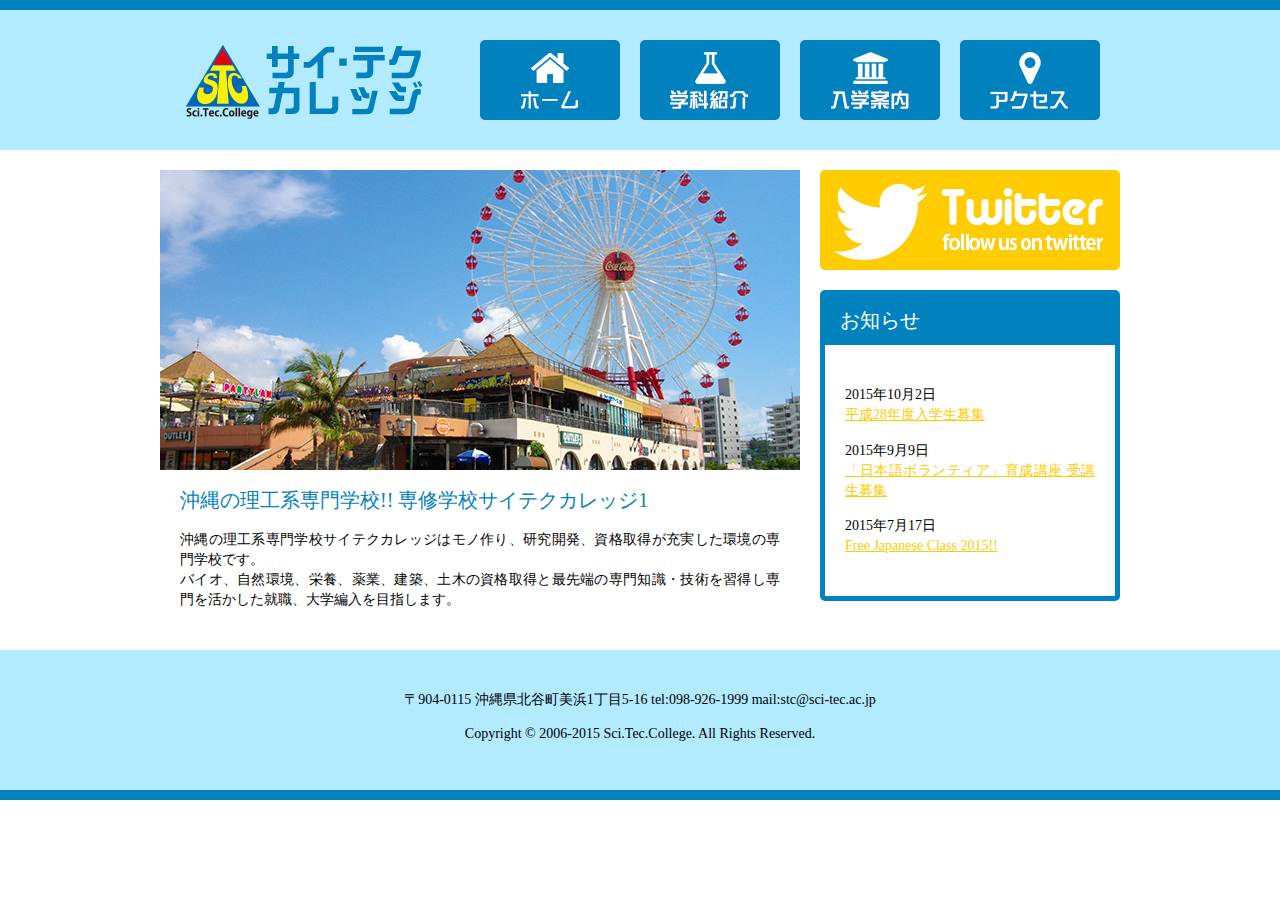
<file: index.html>
<!doctype html>
<html><!-- InstanceBegin template="/Templates/base.dwt" codeOutsideHTMLIsLocked="false" -->
<head>
<meta charset="utf-8">
<!-- InstanceBeginEditable name="doctitle" -->
<title>サイテクカレッジ</title>
<!-- InstanceEndEditable -->
<link rel="stylesheet" href="css/reset.css">
  <link rel="stylesheet" href="css/hamburger-menu.css">
<link rel="stylesheet" href="css/style.css">
  <link rel="stylesheet" href="css/responsive.css">
  <script src="https://ajax.googleapis.com/ajax/libs/jquery/3.5.1/jquery.min.js"></script>
  <script src="js/hamburger-menu.js"></script>
<!-- InstanceBeginEditable name="head" -->
<!-- InstanceEndEditable -->
<!-- InstanceParam name="クラス名" type="text" value="home" -->
</head>

<body class="home">
  <div class="page">
    <header>
      <div class="inner">
        <h1><a href="index.html"><img src="images/logo.png" alt="サイテクカレッジ"></a></h1>
        <!-- PC用ナビゲーション -->
        <nav class="main-navi">
          <ul>
            <li><a href="index.html"><img src="images/menu-home.png" alt="ホーム"></a></li>
            <li><a href="course.html"><img src="images/menu-course.png" alt="学科紹介"></a></li>
            <li><a href="info.html"><img src="images/menu-info.png" alt="入学案内"></a></li>
            <li><a href="access.html"><img src="images/menu-access.png" alt="アクセス"></a></li>
          </ul>
        </nav>
        <!-- ハンバーガーメニュー -->
        <button class="hamburger-button"></button>

        <!-- モバイル用ナビゲーション -->
        <nav class="hamburger-nav">
          <ul>
            <li><a href="#">メニュー１</a></li>
            <li><a href="#">メニュー２</a></li>
            <li><a href="#">メニュー３</a></li>
            <li><a href="#">メニュー４</a></li>
          </ul>
        </nav>
        
      </div>
    </header>
    <div class="content"><!-- InstanceBeginEditable name="メイン領域" -->
      <main>
        <figure><img src="images/main-image.jpg" alt="北谷町美浜アメリカンビレッジ"></figure>
        <h2>沖縄の理工系専門学校!! 専修学校サイテクカレッジ1</h2>
        <p>沖縄の理工系専門学校サイテクカレッジはモノ作り、研究開発、資格取得が充実した環境の専門学校です。<br>
          バイオ、自然環境、栄養、薬業、建築、土木の資格取得と最先端の専門知識・技術を習得し専門を活かした就職、大学編入を目指します。</p>
      </main>
    <!-- InstanceEndEditable -->
      <aside>
        <div class="banner">
          <a href="#"><img src="images/twitter.png" alt="Twitter, follow us on twitter"></a>
        </div>
        <div class="news">
          <h2>お知らせ</h2>
          <ul>
            <li><time datetime="2015-10-2">2015年10月2日</time><br>
              <a href="#">平成28年度入学生募集</a></li>
            <li><time datetime="2015-9-9">2015年9月9日</time><br>
              <a href="#">「日本語ボランティア」育成講座 受講生募集</a></li>
            <li><time datetime="2015-7-17">2015年7月17日</time><br>
              <a href="#">Free Japanese Class 2015!!</a></li>
          </ul>
        </div>
      </aside>
    </div>
    <footer>
      <address>〒904-0115 沖縄県北谷町美浜1丁目5-16<br>
        tel:098-926-1999  mail:stc@sci-tec.ac.jp</address>
      <p><small>Copyright &copy; 2006-2015 Sci.Tec.College.<br>
        All Rights Reserved.</small></p>
    </footer>
  </div>
</body>
<!-- InstanceEnd --></html>
</file>
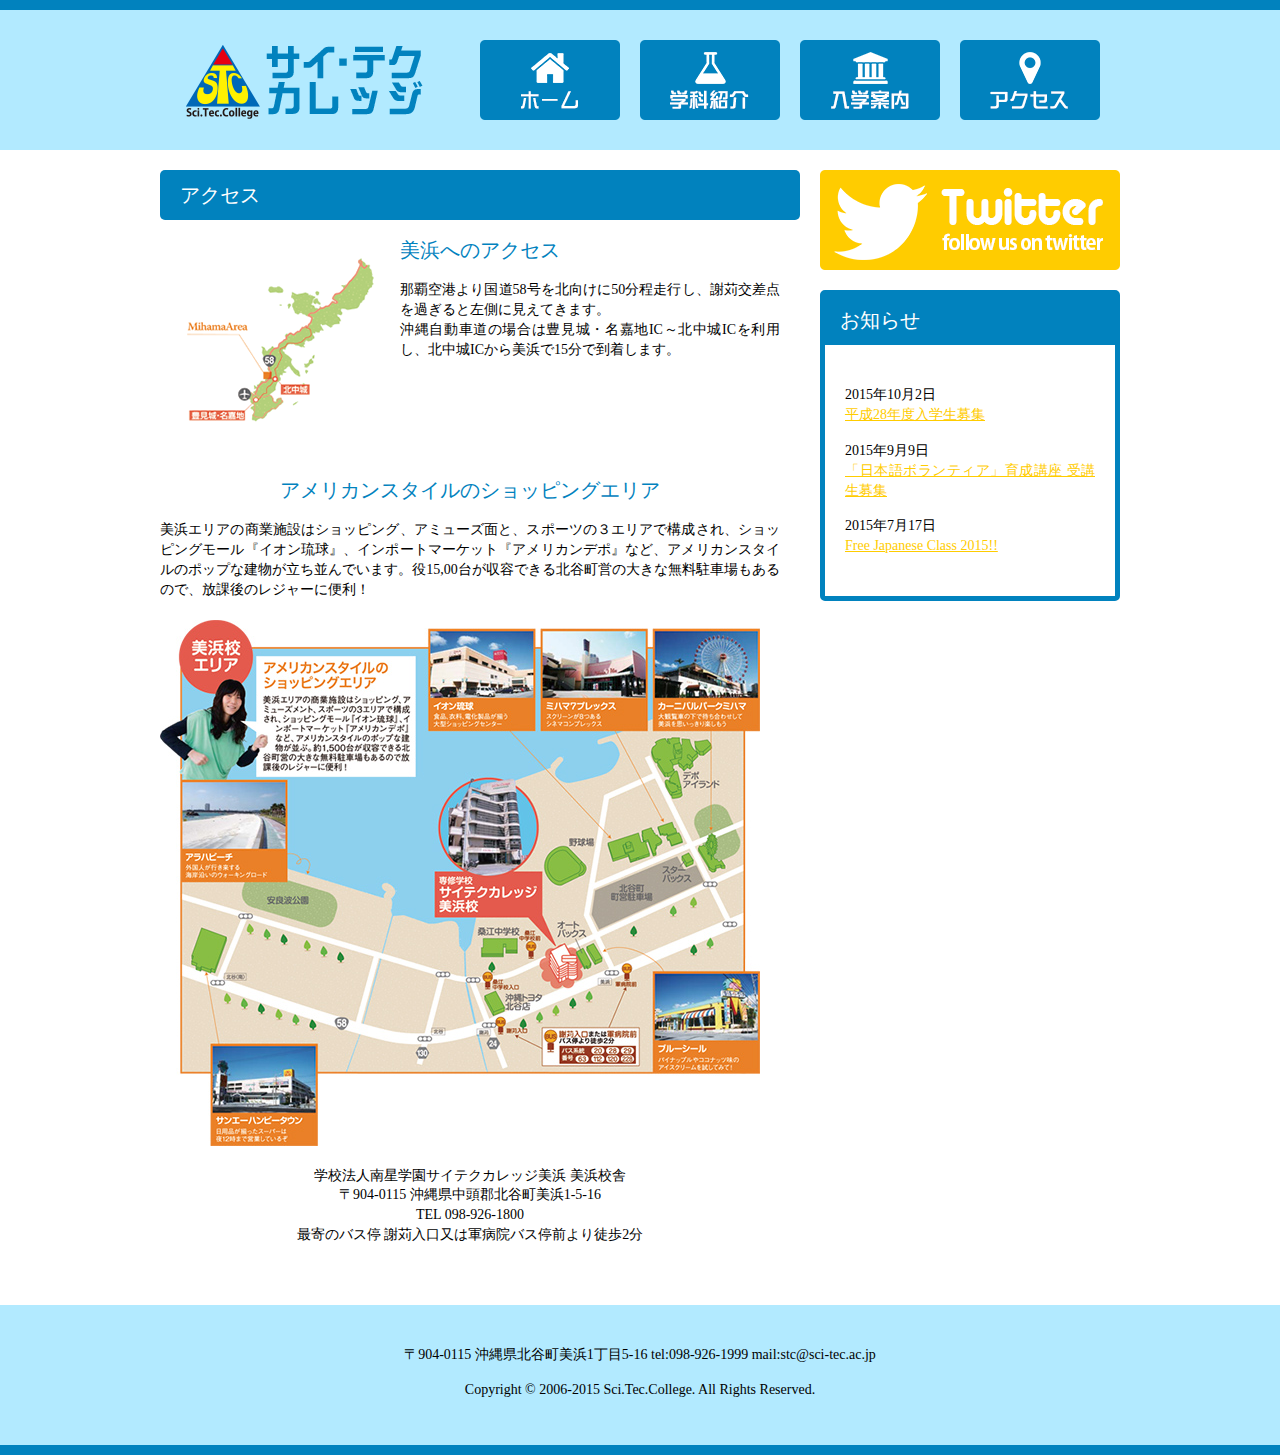
<file: access.html>
<!doctype html>
<html><!-- InstanceBegin template="/Templates/base.dwt" codeOutsideHTMLIsLocked="false" -->
<head>
<meta charset="utf-8">
<!-- InstanceBeginEditable name="doctitle" -->
<title>アクセス｜サイテクカレッジ</title>
<!-- InstanceEndEditable -->
<link rel="stylesheet" href="css/reset.css">
  <link rel="stylesheet" href="css/hamburger-menu.css">
<link rel="stylesheet" href="css/style.css">
  <link rel="stylesheet" href="css/responsive.css">
  <script src="https://ajax.googleapis.com/ajax/libs/jquery/3.5.1/jquery.min.js"></script>
  <script src="js/hamburger-menu.js"></script>
<!-- InstanceBeginEditable name="head" -->
<!-- InstanceEndEditable -->
<!-- InstanceParam name="クラス名" type="text" value="access" -->
</head>

<body class="access">
  <div class="page">
    <header>
      <div class="inner">
        <h1><a href="index.html"><img src="images/logo.png" alt="サイテクカレッジ"></a></h1>
        <!-- PC用ナビゲーション -->
        <nav class="main-navi">
          <ul>
            <li><a href="index.html"><img src="images/menu-home.png" alt="ホーム"></a></li>
            <li><a href="course.html"><img src="images/menu-course.png" alt="学科紹介"></a></li>
            <li><a href="info.html"><img src="images/menu-info.png" alt="入学案内"></a></li>
            <li><a href="access.html"><img src="images/menu-access.png" alt="アクセス"></a></li>
          </ul>
        </nav>
        <!-- ハンバーガーメニュー -->
        <button class="hamburger-button"></button>

        <!-- モバイル用ナビゲーション -->
        <nav class="hamburger-nav">
          <ul>
            <li><a href="#">メニュー１</a></li>
            <li><a href="#">メニュー２</a></li>
            <li><a href="#">メニュー３</a></li>
            <li><a href="#">メニュー４</a></li>
          </ul>
        </nav>
        
      </div>
    </header>
    <div class="content"><!-- InstanceBeginEditable name="メイン領域" -->
      <main>
        <article>
          <h2>アクセス</h2>
          <section class="mihama">
            <figure><img src="images/map.png" alt="美浜へのアクセス地図"></figure>
            <h3>美浜へのアクセス</h3>
            <p>那覇空港より国道58号を北向けに50分程走行し、謝苅交差点を過ぎると左側に見えてきます。<br>
              沖縄自動車道の場合は豊見城・名嘉地IC～北中城ICを利用し、北中城ICから美浜で15分で到着します。</p>
          </section>
          <section class="american">
            <h3>アメリカンスタイルのショッピングエリア</h3>
            <p>美浜エリアの商業施設はショッピング、アミューズ面と、スポーツの３エリアで構成され、ショッピングモール『イオン琉球』、インポートマーケット『アメリカンデポ』など、アメリカンスタイルのポップな建物が立ち並んでいます。役15,00台が収容できる北谷町営の大きな無料駐車場もあるので、放課後のレジャーに便利！</p>
            <figure><img src="images/shopping-area.jpg" alt="サイテクカレッジ美浜のアクセス地図"></figure>
            <address>学校法人南星学園サイテクカレッジ美浜 美浜校舎<br>
              〒904-0115 沖縄県中頭郡北谷町美浜1-5-16<br>
              TEL 098-926-1800<br>
              最寄のバス停 謝苅入口又は軍病院バス停前より徒歩2分</address>
          </section>
        </article>
      </main>
    <!-- InstanceEndEditable -->
      <aside>
        <div class="banner">
          <a href="#"><img src="images/twitter.png" alt="Twitter, follow us on twitter"></a>
        </div>
        <div class="news">
          <h2>お知らせ</h2>
          <ul>
            <li><time datetime="2015-10-2">2015年10月2日</time><br>
              <a href="#">平成28年度入学生募集</a></li>
            <li><time datetime="2015-9-9">2015年9月9日</time><br>
              <a href="#">「日本語ボランティア」育成講座 受講生募集</a></li>
            <li><time datetime="2015-7-17">2015年7月17日</time><br>
              <a href="#">Free Japanese Class 2015!!</a></li>
          </ul>
        </div>
      </aside>
    </div>
    <footer>
      <address>〒904-0115 沖縄県北谷町美浜1丁目5-16<br>
        tel:098-926-1999  mail:stc@sci-tec.ac.jp</address>
      <p><small>Copyright &copy; 2006-2015 Sci.Tec.College.<br>
        All Rights Reserved.</small></p>
    </footer>
  </div>
</body>
<!-- InstanceEnd --></html>
</file>
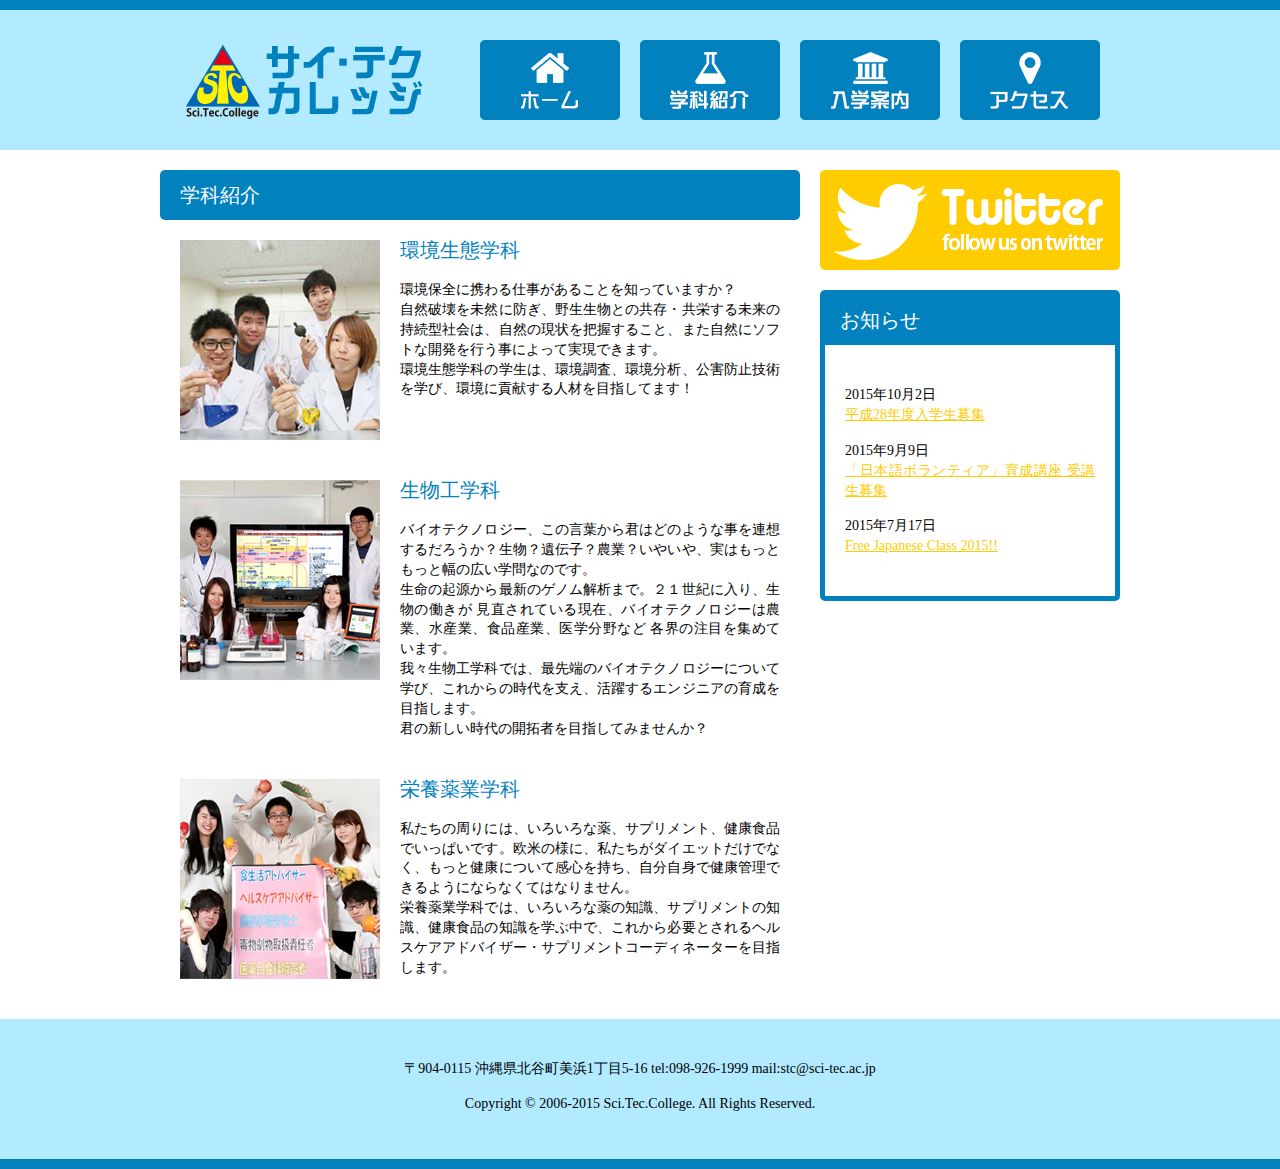
<file: course.html>
<!doctype html>
<html><!-- InstanceBegin template="/Templates/base.dwt" codeOutsideHTMLIsLocked="false" -->
<head>
<meta charset="utf-8">
<!-- InstanceBeginEditable name="doctitle" -->
<title>学科紹介｜サイテクカレッジ</title>
<!-- InstanceEndEditable -->
<link rel="stylesheet" href="css/reset.css">
  <link rel="stylesheet" href="css/hamburger-menu.css">
<link rel="stylesheet" href="css/style.css">
  <link rel="stylesheet" href="css/responsive.css">
  <script src="https://ajax.googleapis.com/ajax/libs/jquery/3.5.1/jquery.min.js"></script>
  <script src="js/hamburger-menu.js"></script>
<!-- InstanceBeginEditable name="head" -->
<!-- InstanceEndEditable -->
<!-- InstanceParam name="クラス名" type="text" value="course" -->
</head>

<body class="course">
  <div class="page">
    <header>
      <div class="inner">
        <h1><a href="index.html"><img src="images/logo.png" alt="サイテクカレッジ"></a></h1>
        <!-- PC用ナビゲーション -->
        <nav class="main-navi">
          <ul>
            <li><a href="index.html"><img src="images/menu-home.png" alt="ホーム"></a></li>
            <li><a href="course.html"><img src="images/menu-course.png" alt="学科紹介"></a></li>
            <li><a href="info.html"><img src="images/menu-info.png" alt="入学案内"></a></li>
            <li><a href="access.html"><img src="images/menu-access.png" alt="アクセス"></a></li>
          </ul>
        </nav>
        <!-- ハンバーガーメニュー -->
        <button class="hamburger-button"></button>

        <!-- モバイル用ナビゲーション -->
        <nav class="hamburger-nav">
          <ul>
            <li><a href="#">メニュー１</a></li>
            <li><a href="#">メニュー２</a></li>
            <li><a href="#">メニュー３</a></li>
            <li><a href="#">メニュー４</a></li>
          </ul>
        </nav>
        
      </div>
    </header>
    <div class="content"><!-- InstanceBeginEditable name="メイン領域" -->
      <main>
        <article>
          <h2>学科紹介</h2>
          <section>
            <figure><img src="images/course-kankyo.jpg" alt="環境生態学科"></figure>
            <h3>環境生態学科</h3>
            <p>環境保全に携わる仕事があることを知っていますか？<br>
              自然破壊を未然に防ぎ、野生生物との共存・共栄する未来の持続型社会は、自然の現状を把握すること、また自然にソフトな開発を行う事によって実現できます。<br>
              環境生態学科の学生は、環境調査、環境分析、公害防止技術を学び、環境に貢献する人材を目指してます！</p>
          </section>
          <section>
            <figure><img src="images/course-seibutsu.jpg" alt="生物工学科"></figure>
            <h3>生物工学科</h3>
            <p>バイオテクノロジー、この言葉から君はどのような事を連想するだろうか？生物？遺伝子？農業？いやいや、実はもっともっと幅の広い学問なのです。<br>
              生命の起源から最新のゲノム解析まで。２１世紀に入り、生物の働きが 見直されている現在、バイオテクノロジーは農業、水産業、食品産業、医学分野など 各界の注目を集めています。<br>
              我々生物工学科では、最先端のバイオテクノロジーについて学び、これからの時代を支え、活躍するエンジニアの育成を目指します。<br>
              君の新しい時代の開拓者を目指してみませんか？</p>
          </section>
          <section>
            <figure><img src="images/course-eiyo.png" alt="栄養薬業学科"></figure>
            <h3>栄養薬業学科</h3>
            <p>私たちの周りには、いろいろな薬、サプリメント、健康食品でいっぱいです。欧米の様に、私たちがダイエットだけでなく、もっと健康について感心を持ち、自分自身で健康管理で きるようにならなくてはなりません。<br>
              栄養薬業学科では、いろいろな薬の知識、サプリメントの知識、健康食品の知識を学ぶ中で、これから必要とされるヘルスケアアドバイザー・サプリメントコーディネーターを目指します。</p>
          </section>
        </article>
      </main>
    <!-- InstanceEndEditable -->
      <aside>
        <div class="banner">
          <a href="#"><img src="images/twitter.png" alt="Twitter, follow us on twitter"></a>
        </div>
        <div class="news">
          <h2>お知らせ</h2>
          <ul>
            <li><time datetime="2015-10-2">2015年10月2日</time><br>
              <a href="#">平成28年度入学生募集</a></li>
            <li><time datetime="2015-9-9">2015年9月9日</time><br>
              <a href="#">「日本語ボランティア」育成講座 受講生募集</a></li>
            <li><time datetime="2015-7-17">2015年7月17日</time><br>
              <a href="#">Free Japanese Class 2015!!</a></li>
          </ul>
        </div>
      </aside>
    </div>
    <footer>
      <address>〒904-0115 沖縄県北谷町美浜1丁目5-16<br>
        tel:098-926-1999  mail:stc@sci-tec.ac.jp</address>
      <p><small>Copyright &copy; 2006-2015 Sci.Tec.College.<br>
        All Rights Reserved.</small></p>
    </footer>
  </div>
</body>
<!-- InstanceEnd --></html>
</file>
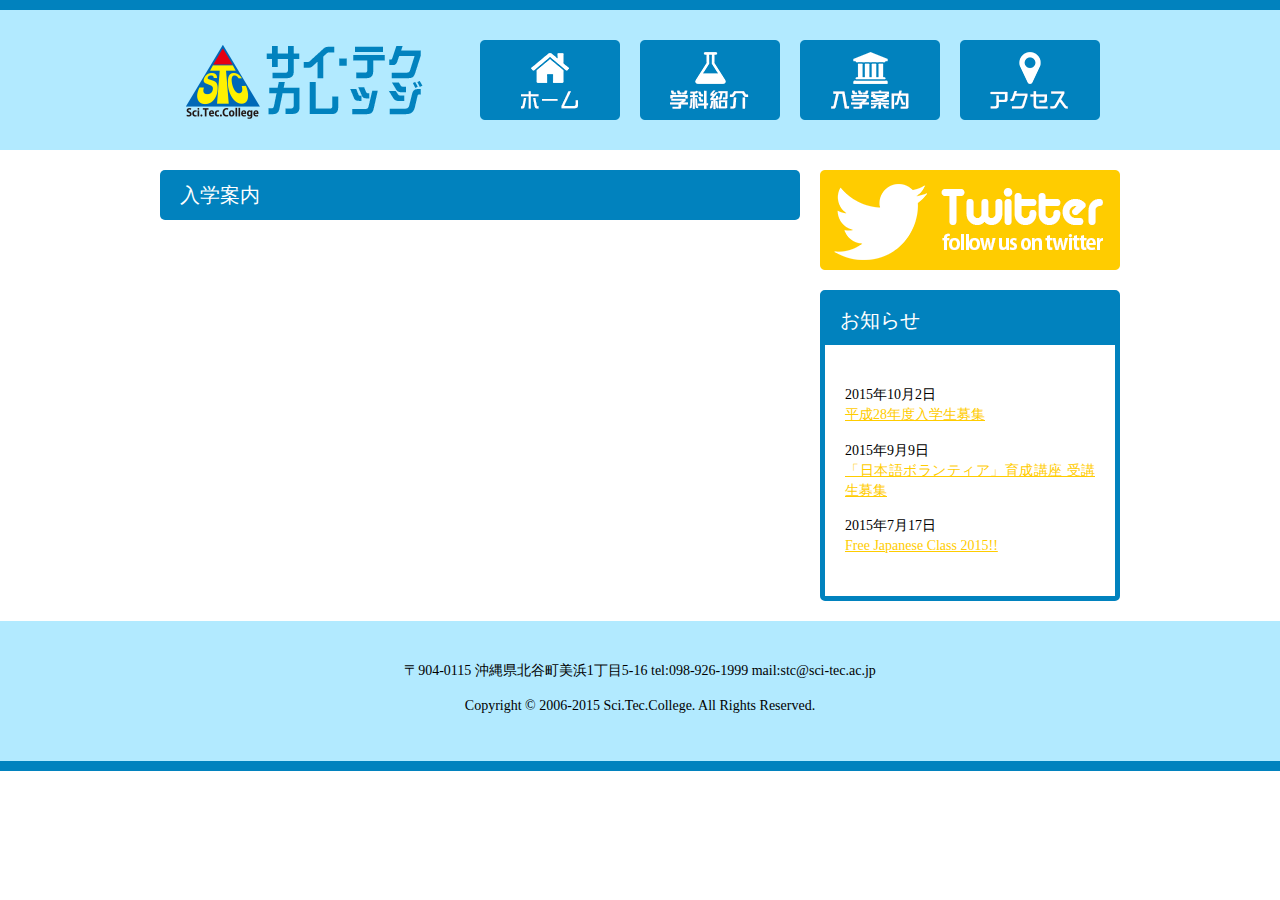
<file: info.html>
<!doctype html>
<html><!-- InstanceBegin template="/Templates/base.dwt" codeOutsideHTMLIsLocked="false" -->
<head>
<meta charset="utf-8">
<!-- InstanceBeginEditable name="doctitle" -->
<title>入学案内｜サイテクカレッジ</title>
<!-- InstanceEndEditable -->
<link rel="stylesheet" href="css/reset.css">
  <link rel="stylesheet" href="css/hamburger-menu.css">
<link rel="stylesheet" href="css/style.css">
  <link rel="stylesheet" href="css/responsive.css">
  <script src="https://ajax.googleapis.com/ajax/libs/jquery/3.5.1/jquery.min.js"></script>
  <script src="js/hamburger-menu.js"></script>
<!-- InstanceBeginEditable name="head" -->
<!-- InstanceEndEditable -->
<!-- InstanceParam name="クラス名" type="text" value="info" -->
</head>

<body class="info">
  <div class="page">
    <header>
      <div class="inner">
        <h1><a href="index.html"><img src="images/logo.png" alt="サイテクカレッジ"></a></h1>
        <!-- PC用ナビゲーション -->
        <nav class="main-navi">
          <ul>
            <li><a href="index.html"><img src="images/menu-home.png" alt="ホーム"></a></li>
            <li><a href="course.html"><img src="images/menu-course.png" alt="学科紹介"></a></li>
            <li><a href="info.html"><img src="images/menu-info.png" alt="入学案内"></a></li>
            <li><a href="access.html"><img src="images/menu-access.png" alt="アクセス"></a></li>
          </ul>
        </nav>
        <!-- ハンバーガーメニュー -->
        <button class="hamburger-button"></button>

        <!-- モバイル用ナビゲーション -->
        <nav class="hamburger-nav">
          <ul>
            <li><a href="#">メニュー１</a></li>
            <li><a href="#">メニュー２</a></li>
            <li><a href="#">メニュー３</a></li>
            <li><a href="#">メニュー４</a></li>
          </ul>
        </nav>
        
      </div>
    </header>
    <div class="content"><!-- InstanceBeginEditable name="メイン領域" -->
      <main>
        <article>
          <h2>入学案内</h2>
        </article>
      </main>
    <!-- InstanceEndEditable -->
      <aside>
        <div class="banner">
          <a href="#"><img src="images/twitter.png" alt="Twitter, follow us on twitter"></a>
        </div>
        <div class="news">
          <h2>お知らせ</h2>
          <ul>
            <li><time datetime="2015-10-2">2015年10月2日</time><br>
              <a href="#">平成28年度入学生募集</a></li>
            <li><time datetime="2015-9-9">2015年9月9日</time><br>
              <a href="#">「日本語ボランティア」育成講座 受講生募集</a></li>
            <li><time datetime="2015-7-17">2015年7月17日</time><br>
              <a href="#">Free Japanese Class 2015!!</a></li>
          </ul>
        </div>
      </aside>
    </div>
    <footer>
      <address>〒904-0115 沖縄県北谷町美浜1丁目5-16<br>
        tel:098-926-1999  mail:stc@sci-tec.ac.jp</address>
      <p><small>Copyright &copy; 2006-2015 Sci.Tec.College.<br>
        All Rights Reserved.</small></p>
    </footer>
  </div>
</body>
<!-- InstanceEnd --></html>
</file>
<file: css/hamburger-menu.css>
@charset "utf-8";
/* CSS Document */

.hamburger-button {
  display: flex;
  justify-content: center;
  align-items: center;
  position: absolute;
  top: 20px;
  right: 20px;
  z-index: 1002;
  background-color: #fff;
  border: none;
  cursor: pointer;
  width: 40px;
  height: 40px;
  outline: none;
}
.hamburger-button svg {
  height: 25px; /* autoではなく同じ数字で */
  width: 25px; /* autoではなく同じ数字で */
  fill: #000;
}
.hamburger-nav {
  position: fixed;
  width: 100%;
  background-color: #fff;
  z-index: 1001;
  padding: 20px;
}
#hamburger-overlay {
  position: fixed;
  top: 0;
  bottom: 0;
  left: 0;
  right: 0;
  background-color: rgba(0,0,0,.5);
  pointer-events: none;
  opacity: 0;
  z-index: 1000;
}
</file>
<file: css/style.css>
@charset "utf-8";
/* CSS Document */

:root {
  --main-color: #0182be;
  --bg-color: #b2eaff;
  --accent-color: #ffcc00;
}

/* --------------------------
 全体構造
-------------------------- */
body {
  font-family: "ヒラギノ角ゴ Pro W3", "Hiragino Kaku Gothic Pro", "メイリオ", Meiryo, Osaka, "ＭＳ Ｐゴシック", "MS PGothic", "sans-serif";
  color: #000;
  background-color: #fff;
  font-size: 14px;
}
a {
  color: var(--accent-color);
}
h1,
h2,
h3 {
  font-weight: normal;
}
p {
  line-height: 1.42;
}
.page {
}
.content {
  overflow: hidden;
  width: 960px;
  margin: 0 auto 20px auto;
}


/* --------------------------
 ヘッダー
-------------------------- */
header {
  background-color: var(--bg-color);
  border-top: 10px solid var(--main-color);
  margin-bottom: 20px;
}
header .inner {
  height: 140px;
  width: 960px;
  margin: 0 auto;
  position: relative;
}
header h1 {
  position: absolute;
  top: 30px;
  left: 20px;
}

header .main-navi {
  position: absolute;
  top: 30px;
  right: 0;
}
header .main-navi li {
  float: left;
  margin-right: 20px;
}

header .hamburger-nav{
  display: none;
}

header .hamburger-button{
  display: none;
}

/* --------------------------
 メイン
-------------------------- */
main {
  width: 640px;
  float: left;
}
main article h2 {
  background-color: var(--main-color);
  color: #fff;
  height: 50px;
  line-height: 50px;
  padding: 0 20px;
  border-radius: 5px;
  margin-bottom: 20px;
  font-size: 20px;
}


/* --------------------------
 サイド
-------------------------- */
aside {
  width: 300px;
  float: right;
}
aside .banner {
  margin-bottom: 20px;
}
aside .news {
  border: 5px solid var(--main-color);
  border-radius: 5px;
}
aside .news h2 {
  background-color: var(--main-color);
  color: #fff;
  height: 50px;
  line-height: 50px;
  padding-left: 15px;
  font-size: 20px;
}
aside .news ul {
  list-style-type: none;
  margin: 40px 20px 40px 20px;
}
aside .news li {
  margin-bottom: 16px;
  line-height: 1.42;
}


/* --------------------------
 フッター
-------------------------- */
footer {
  clear: both;
  background-color: var(--bg-color);
  border-bottom: 10px solid var(--main-color);
  height: 150px;
  overflow: hidden;
  text-align: center;
}
footer address {
  margin-top: 40px;
  font-style: normal;
  line-height: 1.42;
}
footer p {
  margin-top: 15px;
}

footer br{
  display: none;   /*スマホ表示の為の改行処理*/
}


/* --------------------------
 トップページ
-------------------------- */
.home main figure {
  margin-bottom: 20px;
}
.home main h2 {
  font-size: 20px;
  color: var(--main-color);
  margin: 0 20px 20px 20px;
}
.home main p {
  margin: 0 20px 20px 20px;
}


/* --------------------------
 学科紹介
-------------------------- */
.course main section {
  margin: 0 20px 40px 20px;
  overflow: hidden;
}
.course main section:last-child {
  margin-bottom: 20px;
}
.course main figure {
  float: left;
  margin: 0 20px 0 0;
}
.course main h3 {
  color: var(--main-color);
  margin-bottom: 20px;
  font-size: 20px;
}
.course main p {
  margin-left: 220px;
}


/* --------------------------
 入学案内
-------------------------- */


/* --------------------------
 アクセス
-------------------------- */
.access main section {
  margin: 0 20px 40px 0;
  overflow: hidden;
}
.access main h3 {
  font-size: 20px;
  color: var(--main-color);
  margin: 0 0 20px 0;
}
.access main p {
  margin: 0 0 20px 0;
}
.access main .mihama figure {
  float: left;
  margin: 0 20px 0 20px;
}
.access main .american h3 {
  text-align: center;
}
.access main address {
  text-align: center;
  font-style: normal;
  margin: 20px 0 0 0;
  line-height: 1.42;
}
</file>
<file: css/responsive.css>
@charset "utf-8";
/* CSS Document */
@media screen and (max-width:480px) {
  
/* -----------------------
 全体構造
------------------------*/
  .content {
    width: auto; 
  }
    
  main {
  width: auto;
  float: none;
  margin-bottom: 60px;
}
  
/*---------------------
 ヘッダー
-----------------------*/
  
  header .inner {
    height: auto;
    width: auto;
    margin: 0 auto;
  }
  header h1 {
    position: static;
    margin-top: 20px;
    margin-bottom: 20px;
    text-align: center;
    padding-bottom: 20px;
  }
  
  header .main-navi{
    display: none;
  }
  
  /*ハンバーガーボタンのBOX*/
 header .hamburger-button{
    display: flex;
    background-color: transparent;
    border: 1px solid #fff;
}
  
  /*ハンバーガーメニュー　３本線の色*/
  header .hamburger-button path{
    fill: #fff;
  }
  
  /*ボタン内アイコンの縦横比*/
   header .hamburger-button svg{
    width: 10px;
    height: 10px;
  }
  
  /*メニュー表示時の画面サイズ*/
  header .hamburger-nav {
    height: 100vh; /*view height(画面いっぱいの表示サイズ)*/
    background-color: rgba(0,0,0,0.5);
  }
  
  
/* 
  header .main-navi {
    position: static;
  }
  header .main-navi ul {
    overflow: hidden;
    background-color: var(--main-color);
  }
  header .main-navi ul li {
    margin: 0;
    width: 25%;
    
  }
  header .main-navi li img {
    width: 100%;
    height: auto;
  }
*/
  
  
/*---------------------
　アサイド
-----------------------*/
  
  aside {
   float: none;
   margin-left: auto;
   margin-right: auto;
   width: auto;
   
}
  
  .banner{
    text-align: center;
  }
  
  .news {
    margin: 0 20px; 
  }
  
  /*---------------------
　フッター
-----------------------*/ 
  
  footer {
    height: auto;
  }
  
  footer address {
   margin-top: 20px;
}
  
  footer p {
   margin-top: 20px;
    margin-bottom: 20px;
}
  footer br{
  display: inline;  /*スマホ表示の為の改行処理*/
}

  
  
/*---------------------
　home-メイン
-----------------------*/

  .home main figure img{
    width: 100%;
  }
  

/*---------------------
　学科紹介-メイン
-----------------------*/
  
  .course article{
    margin: 0 20px;
    float: none;
    text-align: center;
  }
  
 .course main section {
  margin: 0 20px 0px 20px;
}
  
.course main section:last-child {
  margin-bottom: 20px;
}
  
.course main figure {
  float: none;
  margin: 0 0 20px 0;
}
  
.course main h3 {
  color: var(--main-color);
  margin-bottom: 20px;
  font-size: 20px;
  text-align: left;
}
  
.course main p {
  margin-left: auto;
  margin-bottom: 60px;
  text-align: justify;
}
  
  
  
}
</file>
